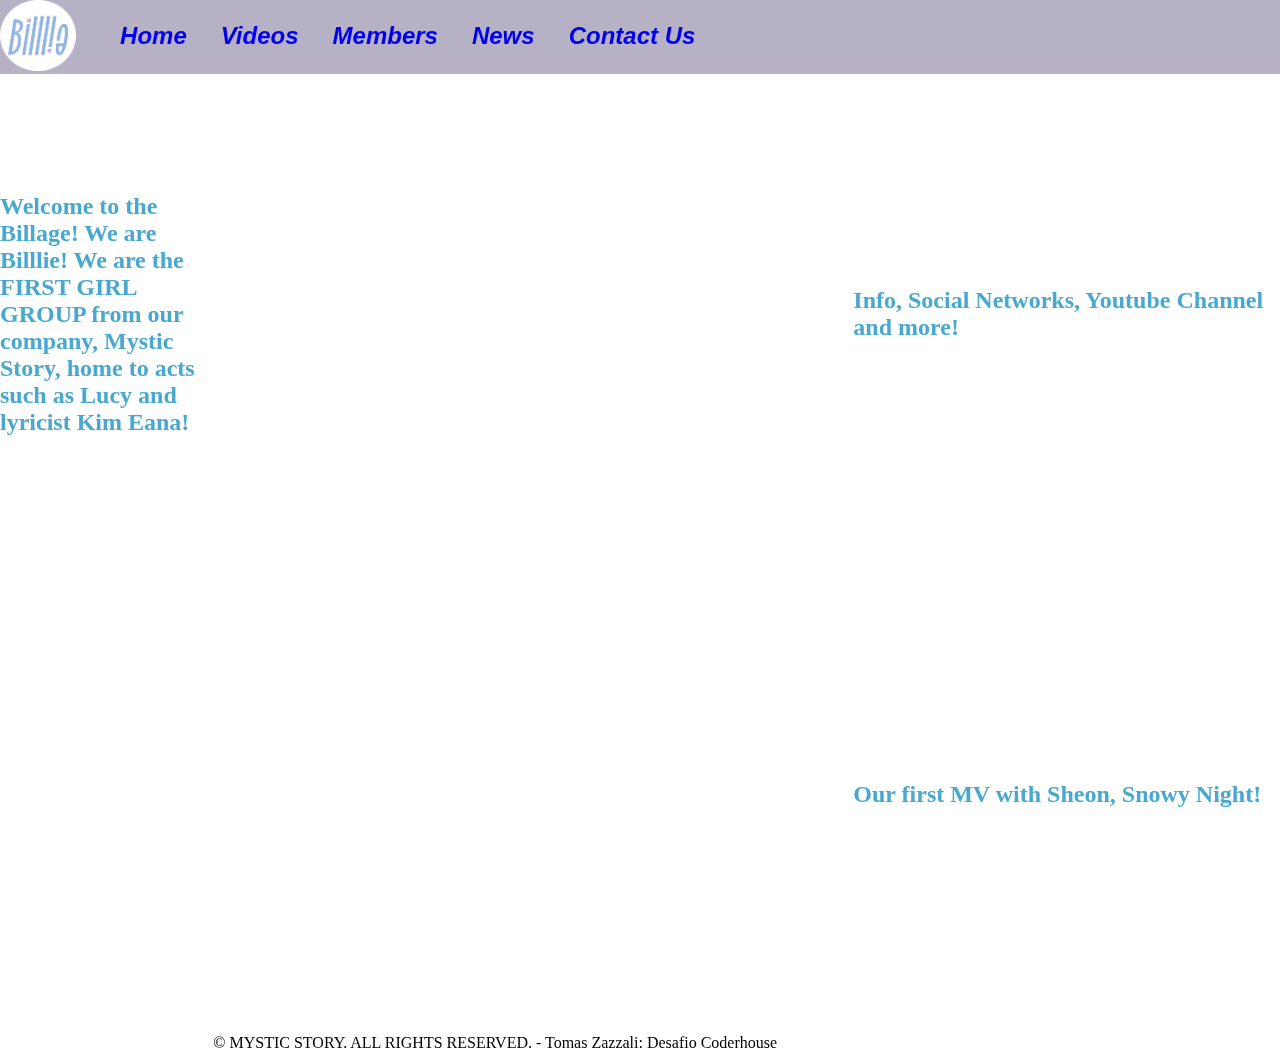
<file: index.html>
<!DOCTYPE html>
<html lang="en">
<head>
    <meta charset="UTF-8">
    <meta http-equiv="X-UA-Compatible" content="IE=edge">
    <meta name="viewport" content="width=device-width, initial-scale=1.0">
    <link rel="stylesheet" href="./css/style.css">
    <title>Welcome to the Billage!</title>
</head>
<body>
    <div id="gridhome">
        <header>
            <main class="menuheader">
                <nav class="menusec">
                    <a id="logo" href="http://www.mystic89.net/artist/billlie" target="_blank"><img src="images/billlielogo.png" height="71"></a> 
                        <ul class="menu">
                            <li class="menutext"><a href="./index.html"                 style="text-decoration: none"   >Home</a></li>
                            <li class="menutext"><a href="./sections/videos.html"       style="text-decoration: none"   >Videos</a></li>
                            <li class="menutext"><a href="./sections/members.html"      style="text-decoration: none"   >Members</a></li>
                            <li class="menutext"><a href="./sections/news.html"         style="text-decoration: none"   >News</a></li>
                            <li class="menutext"><a href="./sections/contactus.html"    style="text-decoration: none"   >Contact Us</a></li>
                        </ul>
                </nav>    
            </main>
        </header>
        <h2 class="intro">Welcome to the Billage! We are Billlie! We are the FIRST GIRL GROUP from our company, Mystic Story, home to acts such as Lucy and lyricist Kim Eana!</h2>
        <section class="imagefill"></section>
        <article class="textfill">Info, Social Networks, Youtube Channel and more!</article><br>
        <iframe class="debutmv" width="656" height="369" src="https://www.youtube.com/embed/E9pAsuLD1uU" title="YouTube video player" frameborder="0" allow="accelerometer; autoplay; clipboard-write; encrypted-media; gyroscope; picture-in-picture" allowfullscreen></iframe></iframe>
        <article class="textfill2">Our first MV with Sheon, Snowy Night!  </article>
        <footer>© MYSTIC STORY. ALL RIGHTS RESERVED. - Tomas Zazzali: Desafio Coderhouse</footer>
    </div>
</body>
</html>
</file>
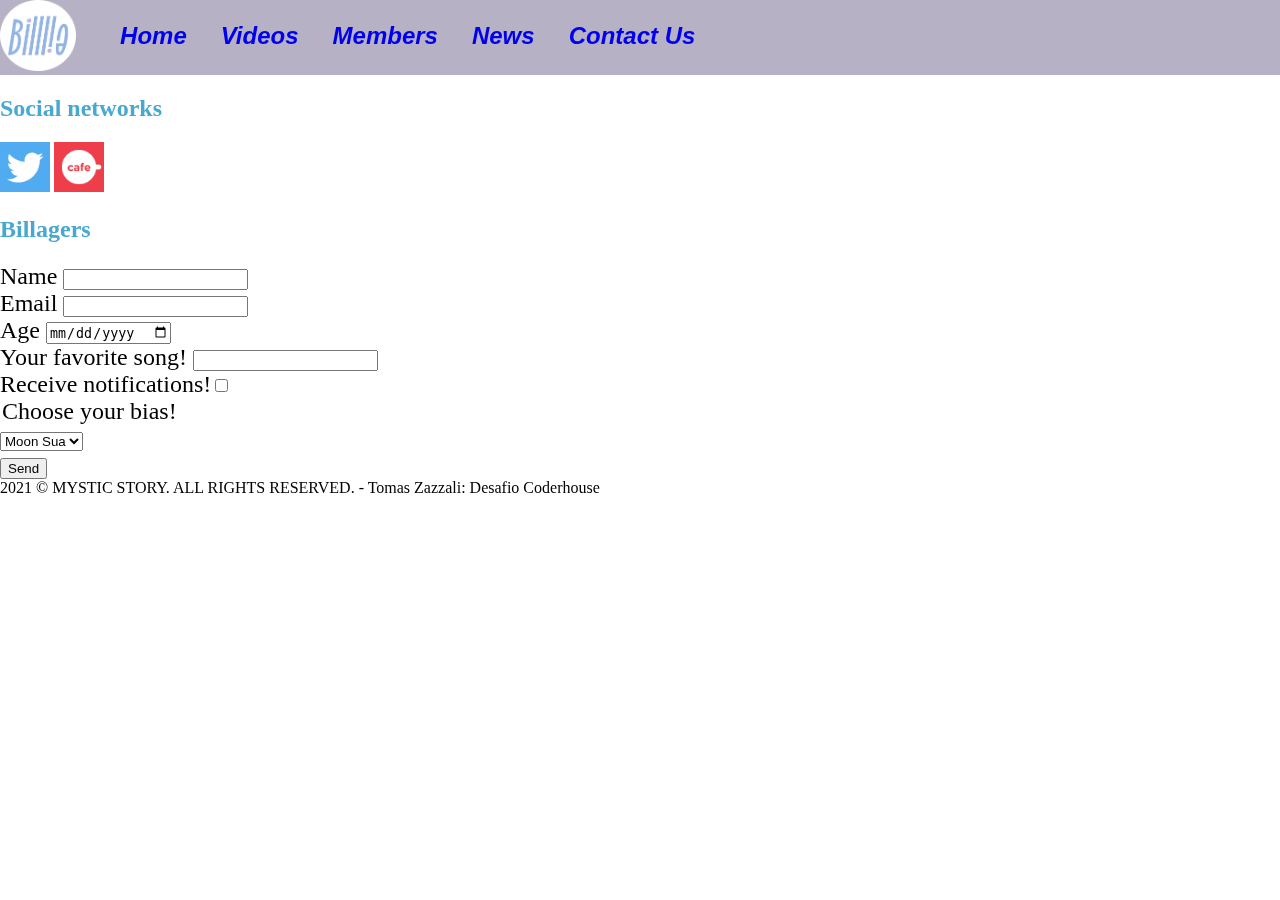
<file: sections/contactus.html>
<!DOCTYPE html>
<html lang="en">
<head>
    <meta charset="UTF-8">
    <meta http-equiv="X-UA-Compatible" content="IE=edge">
    <meta name="viewport" content="width=device-width, initial-scale=1.0">
    <link rel="stylesheet" href="../css/style.css">
    <title>Welcome to the Billage!</title>
</head>
<body>
    <div id="contactgrid">
    <header class="headercontact">
        <nav class="menusec">
            <a href="http://www.mystic89.net/artist/billlie" target="_blank"><img src="../images/billlielogo.png" height="71"></a>
                <ul class="menu">
                    <li class="menutext"><a href="../index.html"           style="text-decoration: none">Home</a></li>
                    <li class="menutext"><a href="./videos.html"           style="text-decoration: none">Videos</a></li>
                    <li class="menutext"><a href="./members.html"          style="text-decoration: none">Members</a></li>
                    <li class="menutext"><a href="./news.html"             style="text-decoration: none">News</a></li>
                    <li class="menutext"><a href="./contactus.html"        style="text-decoration: none">Contact Us</a></li>
                </ul>
            </nav>    
    </header> 
        <h2>Social networks</h2>
            <a href="https://twitter.com/Billlieofficial" target="_blank"><img src="../images/Twitter.png" height="50px" width="50px"></a>
            <a href="https://cafe.daum.net/Billlie" target="_blank"><img src="../images/daumcafe.png" height="50px" width="50px"></a>
        <h2>Billagers</h2>
        <div id="contacthijo">
            <form class="form" action="enviar.php" method="post" enctype="application/x-www-form-urlencoded">
                <label for="cell1">Name</label>
                <input type="text" name="cell1"><br>
                <label for="cell1">Email</label>
                <input type="email" name="cell2"><br>
                    Age <input type="date"><br>
                    Your favorite song! <input type="text"><br>
                    Receive notifications!<input type="checkbox" value="1">
                <legend>Choose your bias!</legend>
                    <select name="Bias">
                    <option>Moon Sua<br></option>
                    <option>Suhyeon<br></option>
                    <option>Haram<br></option>
                    <option>Tsuki<br></option>
                    <option>Sheon<br></option>
                    <option>Siyeoon<br></option>
                    <option>Haruna<br></option></select><br>
                <input type="submit" value="Send" target="_blank">
            </form>
        </div>
    </div>  
<footer class="footercontact">2021 © MYSTIC STORY. ALL RIGHTS RESERVED. - Tomas Zazzali: Desafio Coderhouse</footer>
</body>
</html>
</file>
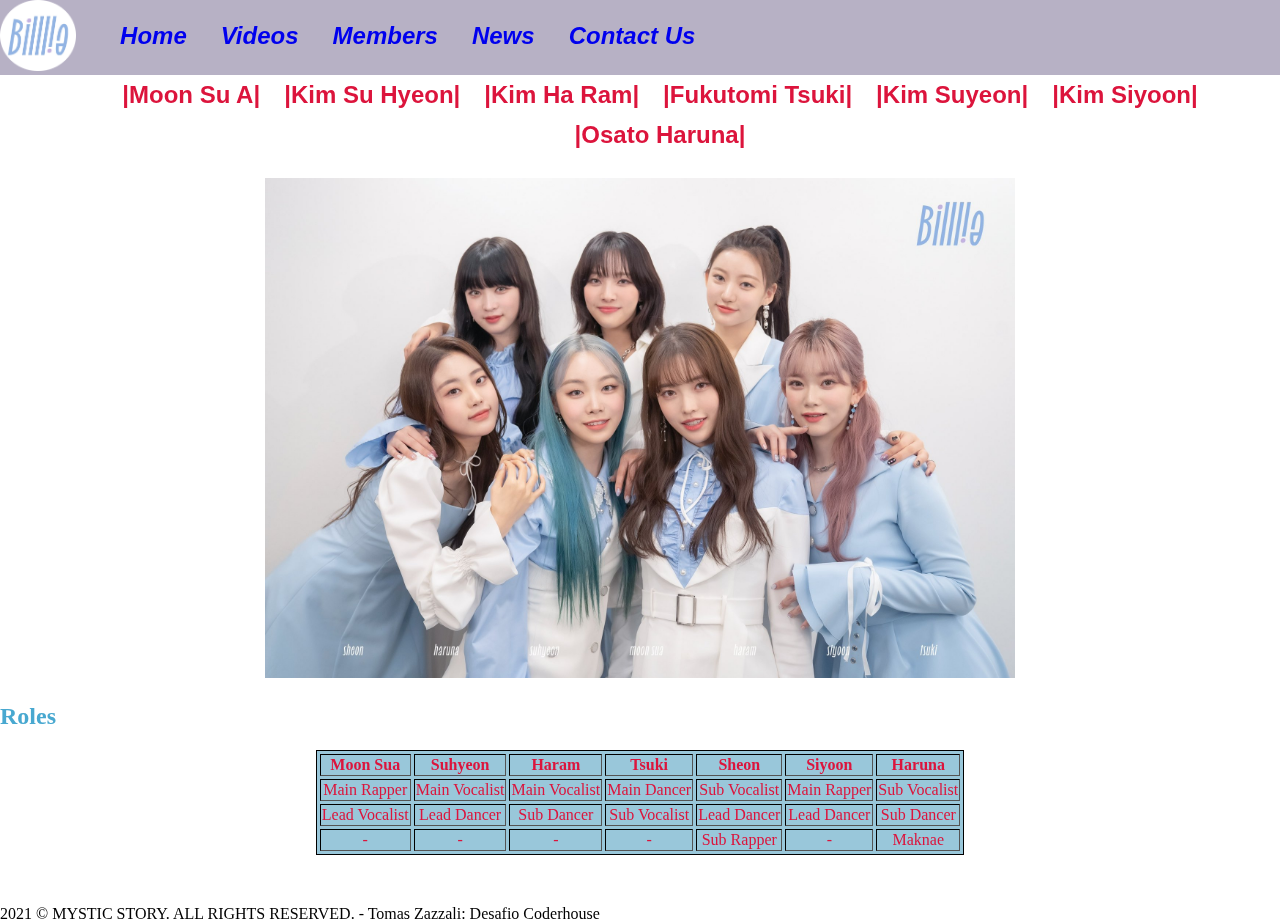
<file: sections/members.html>
<!DOCTYPE html>
<html lang="en">
<head>
    <meta charset="UTF-8">
    <meta http-equiv="X-UA-Compatible" content="IE=edge">
    <meta name="viewport" content="width=device-width, initial-scale=1.0">
    <link rel="stylesheet" href="../css/style.css">
    <title>Welcome to the Billage!</title>
</head>
<body>
    <header>
        <nav class="menusec">
            <a href="http://www.mystic89.net/artist/billlie" target="_blank"><img src="../images/billlielogo.png" height="71"></a>
                <ul class="menu">
                    <li class="menutext"><a href="../index.html"            style="text-decoration: none">Home</a></li>
                    <li class="menutext"><a href="./videos.html"            style="text-decoration: none">Videos</a></li>
                    <li class="menutext"><a href="./members.html"           style="text-decoration: none">Members</a></li>
                    <li class="menutext"><a href="./news.html"              style="text-decoration: none">News</a></li>
                    <li class="menutext"><a href="./contactus.html"         style="text-decoration: none">Contact Us</a></li>
                </ul>
        </nav>    
    </header>
    <div id="listofmembers">
        <ul class="memberslist">
            <li class="memberslist"><a href="https://kpop.fandom.com/wiki/Moon_Sua"             class="textcolor" style="text-decoration:none" target="_blank">|Moon Su A|</a><br></li>
            <li class="memberslist"><a href="https://kpop.fandom.com/wiki/Suhyeon_(Billlie)"    class="textcolor" style="text-decoration:none" target="_blank">|Kim Su Hyeon|   </a><br></li>
            <li class="memberslist"><a href="https://kpop.fandom.com/wiki/Haram"                class="textcolor" style="text-decoration:none" target="_blank">|Kim Ha Ram|     </a><br></li>
            <li class="memberslist"><a href="https://kpop.fandom.com/wiki/Tsuki_(Billlie)"      class="textcolor" style="text-decoration:none" target="_blank">|Fukutomi Tsuki| </a><br></li>
            <li class="memberslist"><a href="https://kpop.fandom.com/wiki/Sheon"                class="textcolor" style="text-decoration:none" target="_blank">|Kim Suyeon|     </a><br></li>
            <li class="memberslist"><a href="https://kpop.fandom.com/wiki/Siyoon_(Billlie)"     class="textcolor" style="text-decoration:none" target="_blank">|Kim Siyoon|     </a><br></li>
            <li class="memberslist"><a href="https://kpop.fandom.com/wiki/Haruna"               class="textcolor" style="text-decoration:none" target="_blank">|Osato Haruna|   </a><br></li> 
        </ul>
    </div>
    <h3><div class="memberspic"><img src="../images/Billlie.png" width="750" height="500"></div></h3>
    
    <h2>Roles</h2>
        <div class="rolestable">
        <table border="1" cellspacing="3">
        <tr>
            <th>Moon Sua</th>
            <th>Suhyeon</th>
            <th>Haram</th>
            <th>Tsuki</th>
            <th>Sheon</th>
            <th>Siyoon</th>
            <th>Haruna</th>
        </tr> 
        <tr text align="center">
            <td>Main Rapper</td>
            <td>Main Vocalist</td>
            <td>Main Vocalist</td>
            <td>Main Dancer</td>
            <td>Sub Vocalist</td>
            <td>Main Rapper</td>
            <td>Sub Vocalist</td> 
        </tr>
        <tr text align="center">
            <td>Lead Vocalist</td>
            <td>Lead Dancer</td>
            <td>Sub Dancer</td>
            <td>Sub Vocalist</td>
            <td>Lead Dancer</td>
            <td>Lead Dancer</td>
            <td>Sub Dancer</td>
        </tr>
        <tr text align="center">
            <td>-</td>
            <td>-</td>
            <td>-</td>
            <td>-</td>
            <td>Sub Rapper</td>
            <td>-</td>
            <td>Maknae</td>
        </tr>
    </table></div>
   
<footer>2021 © MYSTIC STORY. ALL RIGHTS RESERVED. - Tomas Zazzali: Desafio Coderhouse</footer>
</body>
</html>
</file>
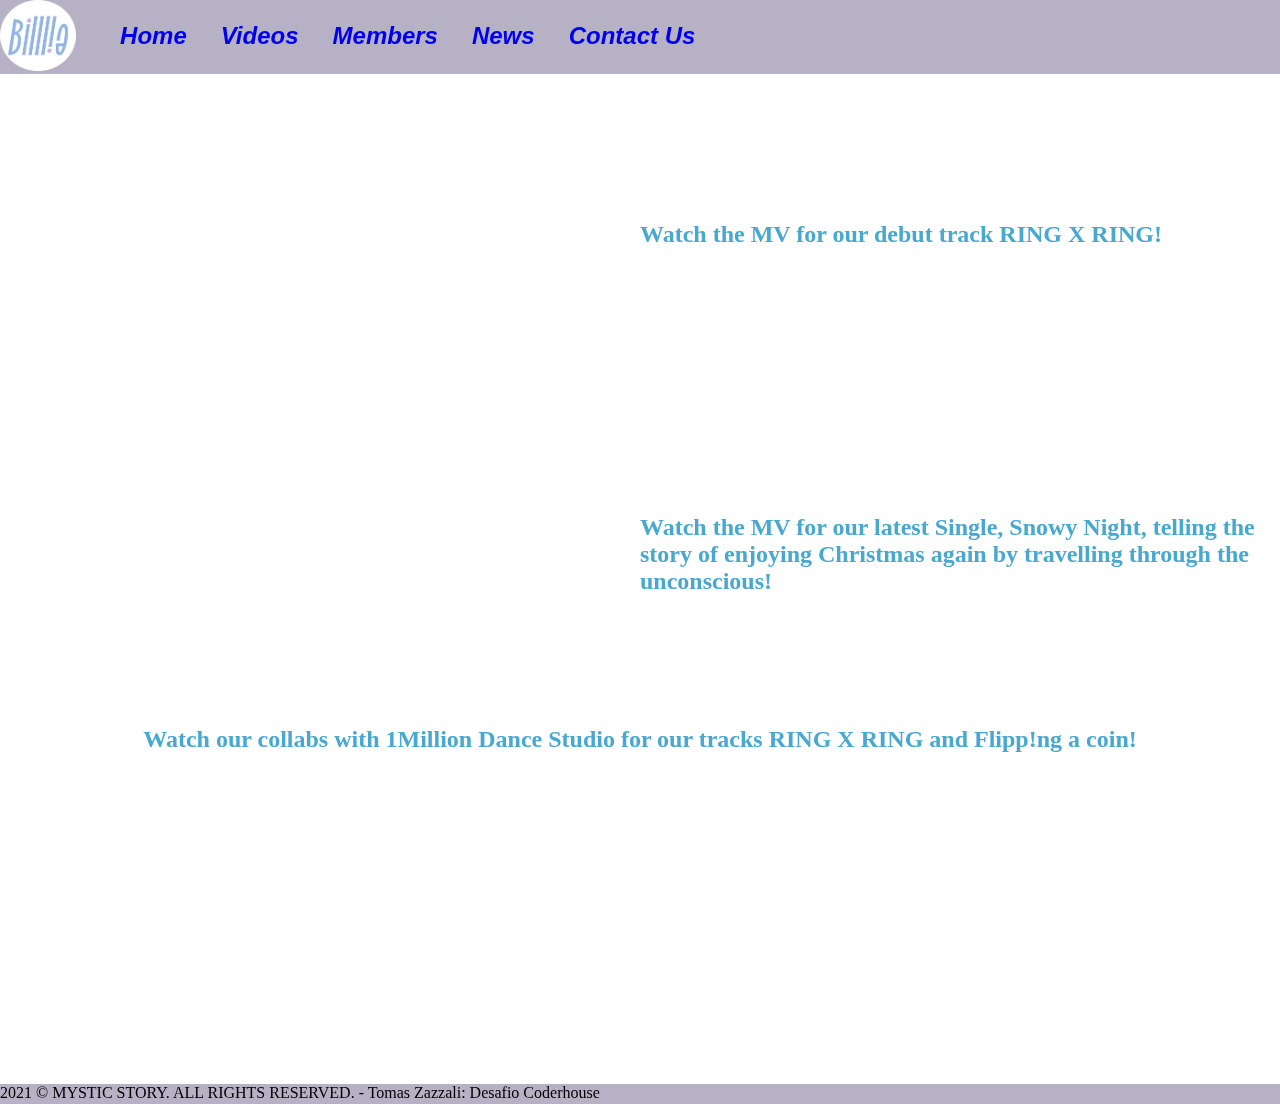
<file: sections/videos.html>
<!DOCTYPE html>
<html lang="en">
<head>
    <meta charset="UTF-8">
    <meta http-equiv="X-UA-Compatible" content="IE=edge">
    <meta name="viewport" content="width=device-width, initial-scale=1.0">
    <link rel="stylesheet" href="../css/style.css">
    <title>Welcome to the Billage!</title>
</head>
<body>
    <div id="gridvideos">
    <header>
        <nav class="menusec">
            <a id="logo" href="http://www.mystic89.net/artist/billlie" target="_blank"><img src="../images/billlielogo.png" height="71"></a> 
                <ul class="menu">
                    <li class="menutext"><a href="../index.html"        style="text-decoration: none">Home</a></li>
                    <li class="menutext"><a href="./videos.html"        style="text-decoration: none">Videos</a></li>
                    <li class="menutext"><a href="./members.html"       style="text-decoration: none">Members</a></li>
                    <li class="menutext"><a href="./news.html"          style="text-decoration: none">News</a></li>
                    <li class="menutext"><a href="./contactus.html"     style="text-decoration: none">Contact Us</a></li>
                </ul>
        </nav>
    </header>
    <article class="infomv">Watch the MV for our debut track RING X RING!</article>
        <iframe class="ringxring" width="426" height="240" src="https://www.youtube.com/embed/i9jhxOwcaw0" title="YouTube video player" frameborder="0" allow="accelerometer; autoplay; clipboard-write; encrypted-media; gyroscope; picture-in-picture" allowfullscreen></iframe>
    <article class="infomv1">Watch the MV for our latest Single, Snowy Night, telling the story of enjoying Christmas again by travelling through the unconscious!</article>
        <iframe class="snowynight" width="426" height="240" src="https://www.youtube.com/embed/E9pAsuLD1uU" title="YouTube video player" frameborder="0" allow="accelerometer; autoplay; clipboard-write; encrypted-media; gyroscope; picture-in-picture" allowfullscreen></iframe>
    <article class="collabinfo"> Watch our collabs with 1Million Dance Studio for our tracks RING X RING and Flipp!ng a coin!</article>
        <iframe class="fcollab" width="426" height="240" src="https://www.youtube.com/embed/HZ8rhcr8v-s" title="YouTube video player" frameborder="0" allow="accelerometer; autoplay; clipboard-write; encrypted-media; gyroscope; picture-in-picture" allowfullscreen></iframe>
        <iframe class="rcollab" width="426" height="240" src="https://www.youtube.com/embed/B01UMXX-KUc" title="YouTube video player" frameborder="0" allow="accelerometer; autoplay; clipboard-write; encrypted-media; gyroscope; picture-in-picture" allowfullscreen></iframe>
    <footer class="footervideos">2021 © MYSTIC STORY. ALL RIGHTS RESERVED. - Tomas Zazzali: Desafio Coderhouse</footer>
    </div>
</body>
</html>
</file>
<file: css/style.css>
header{
        background-color:rgb(159, 151, 177, 0.75);}
body {
    margin: 0; 
    padding: 0; 
    width: 100%;
    min-width: 900px; 
    min-height: 100vh;
    background-image: url(https://pbs.twimg.com/media/FEqJ_sEVkAYTgbG?format=jpg&name=large);
    backdrop-filter: blur(8px);
    background-position: center;
    background-repeat: no-repeat;
    background-size:cover;
    height: 100%;
    width: auto; 
    box-sizing: border-box;}
/* BODY END */
/* INDEX */
#gridhome {display: grid;
    grid-template-areas:
        "header1 header1 header1"
        "intro imagefill2 textfill1"
        "debutmv1 debutmv1 mvtext"
        "footer1 footer1 footer1" ;
    grid-template-rows: 74px 480px 480px 20px;
    grid-template-columns: 1fr 3fr 2fr;}
header {
    grid-area: header1;
    background-color:rgba(160, 139, 211, 0.75);
    background-size: cover;
    background-position: center;}
.footerindex {
    grid-area: footer1;
    background-color: rgb(159, 151, 177, 0.75);
    margin-bottom: 0px;}
.intro {
    grid-area: intro;
    align-self: center;
    justify-self: center;}
.textfill {
    grid-area: textfill1;
    align-self: center;
    justify-self: left;}
.imagefill {
    grid-area: imagefill2;
    background-image: url(https://pbs.twimg.com/media/FGkLDdOUUAA0h9O?format=jpg&name=4096x4096); background-size: cover; background-position: center;}
.textfill2 { grid-area: mvtext;
    align-self: center;
    justify-self: left;}
.debutmv {
    grid-area: debutmv1;
    align-self: center;
    justify-self: center;}
/* Previamente era class background, pero estoy probando a ponerle el fondo directo al body, por eso lo tengo separado al otro body             */
/* Previamente era class "blur", por eso lo tengo separado al otro body         */
.menu {
    list-style: none; 
    display: inline; 
    text-align: center; 
    display: inline-block; 
    vertical-align: top;
    word-spacing: 30px;
    font-style: italic;}
.menutext:hover {
    background-color:rgba(133, 115, 177, 0.5);}
/* INDEX END*/
/* Grid Videos*/
#gridvideos 
    {display: grid;
    grid-template-areas:
        "header1 header1"
        "ringxring info1"
        "snowynight info2"
        "collabinfo collabinfo"
        "collab1 collab2"
        "footerv footerv";
    grid-template-rows: 74px 320px 320px 50px 320px 20px;
    grid-template-columns: 1fr 1fr;}
header {grid-area: header1;
    background-color:rgb(159, 151, 177, 0.75);
    background-size: cover;
    background-position: center;}
.menu { display: inline-block;
vertical-align: top;
text-align: center;}
.ringxring {
    grid-area: ringxring;
    align-self: center;
    justify-self: center;}
.infomv {
    grid-area: info1;
    align-self: center;
    justify-self: left; }
.snowynight {
    grid-area: snowynight;
    align-self: center;
    justify-self: center;}
.infomv1 {
    grid-area: info2;
    align-self: center;
    justify-self: left;}
.fcollab {
    grid-area: collab1;
    align-self: right;
    justify-self: right;}
.rcollab {
    grid-area: collab2;
    align-self: left;
    justify-self: left;}
.collabinfo {
    grid-area: collabinfo;
    align-self: center;
    justify-self: center;}
.footervideos {
    grid-area: footerv;
    background-color: rgb(159, 151, 177, 0.75);
    margin-bottom: 0px;}
/*Grid Videos end */
/*Grid News*/
#gridnews
    {display: grid;
    grid-template-areas:
        "header1"
        "headerfeed"
        "twitterfeed"
        "footernews";
    grid-template-rows: 74px 80px 880px 20px;
    grid-template-columns: 100%;}
.headernews {grid-area: header1;
    background-color:rgb(159, 151, 177, 0.75);
    background-size: cover;
    background-position: center;}
.headerfeed {
    grid-area: headerfeed;
    align-self: center;
    justify-self: center;}
.twittertimeline {
    grid-area: twitterfeed;
    align-self: center;
    justify-self: center; }
.footernews {
    grid-area: footernews;
    align-self: center;
    justify-self: center;}
/*Grid News end */

li {
    display: inline-block; 
    text-align: center;  
    line-height: 40px;
    word-spacing: 0px;
    position: relative;
    font-size: x-large;
    font-family: 'Lucida Sans', 'Lucida Sans Regular', 'Lucida Grande', 'Lucida Sans Unicode', Geneva, Verdana, sans-serif;
    font-weight: bold;}
ul.memberslist { 
    text-align: center;
    margin: 0 auto; 
    display: inline-block;
    overflow: hidden; 
    word-spacing: 20px;}
    /* Cambios para el desafio de animaciones */
.textcolor {color: crimson;}
li.memberslist:hover {
    font-style:italic;
    font-size: xx-large;}
.textcolor:hover {
    color: violet;}
    /* Cambios para el desafio de animaciones */
h1 {
    color:rgb(72, 168, 208)}
span {
    color: crimson;}
h2 {
    color: rgb(72, 168, 208); 
    font-size: auto;}
h3 {
    color: black}
article {
    color: rgb(72, 168, 208); 
    font-weight: bold;
    font-size: x-large;}
table { 
    color: crimson; 
    border-style:ridge; 
    border-color: black; 
    background-color: rgba(127, 185, 209, 0.8);}
hr {
    color: black;}
.memberspic {
    text-align: center;
    position: relative;
    z-index: 1;}

/*Efecto para desafio animaciones  */
.billliepic:hover {
    transform: scale(1.1);
    filter: drop-shadow(0 0 0.75rem violet) saturate(1.5);
}
.imagefill:hover {
    transform: scale(1.1);
    filter:drop-shadow(0 0 0.75rem crimson) brightness(1.1)}
.rolestable {
    align-self: center;
    justify-self: center;
    padding-bottom: 50px;
}
table:hover {
    transform: scale(1.4);
    filter: drop-shadow(0 0 0.75rem rgb(85, 134, 240));
}
.footermembers {
    background-color: rgb(159, 151, 177, 0.75) ;
}


/*Efecto para desafio animaciones  */
                
.form {
    font-size: x-large;}


@media screen and (max-width:375px) {
    #gridhome {
    display: grid;
    gap: 2px;
    grid-template-areas: 
    "header1"
    "intro"
    "debutmv1"
    "footer1";
    grid-template-rows: 74px 40px 500px 20px;
    grid-template-columns: 730px;}
    header {
        grid-area: header1;
        background-color: crimson;
        size: auto;}
    footer {grid-area: footer1;
    background-color: crimson;}
    .intro {grid-area: intro;
    font-size: 20px;}
    .imagefill {visibility: hidden;}
    .debutmv {grid-area: debutmv1;
    size: small;}
    .textfill {visibility: hidden;}
    .textfill2 {visibility: hidden;}

    

    #gridnews {
        display: grid;
        grid-template-areas: 
        "header1"
        "twitterfeed2"
        "footer1";
    grid-template-rows: 74px 800px 20px;
    grid-template-columns: 767px;}
    .headernews {
        grid-area: header1;
        background-color: khaki;
        size: auto;}
    .twittertimeline {
        grid-area: twitterfeed2;
        align-self: center;
        justify-self: center;
        height: 700px;
    width: 370px;}
    .footernews {
        background-color: lightgreen;
    }
    .headerfeed {visibility: hidden;}



    #contactgrid {
        display: grid;
        grid-template-areas:
        "header1"
        "form1"
        "footer1";
        grid-template-rows: 75px 700px 20px;
        grid-template-columns: 767px;}
    .headercontact {
        grid-area: header1;
        background-color: greenyellow;
        }
    .form {
        grid-area: form1;
        background-color: rgba(160, 139, 211, 0.75);
        align-self: center;
        justify-self: center;}
    .footercontact {
        grid-area: footer1;
        background-color: violet;
        }

}
</file>
